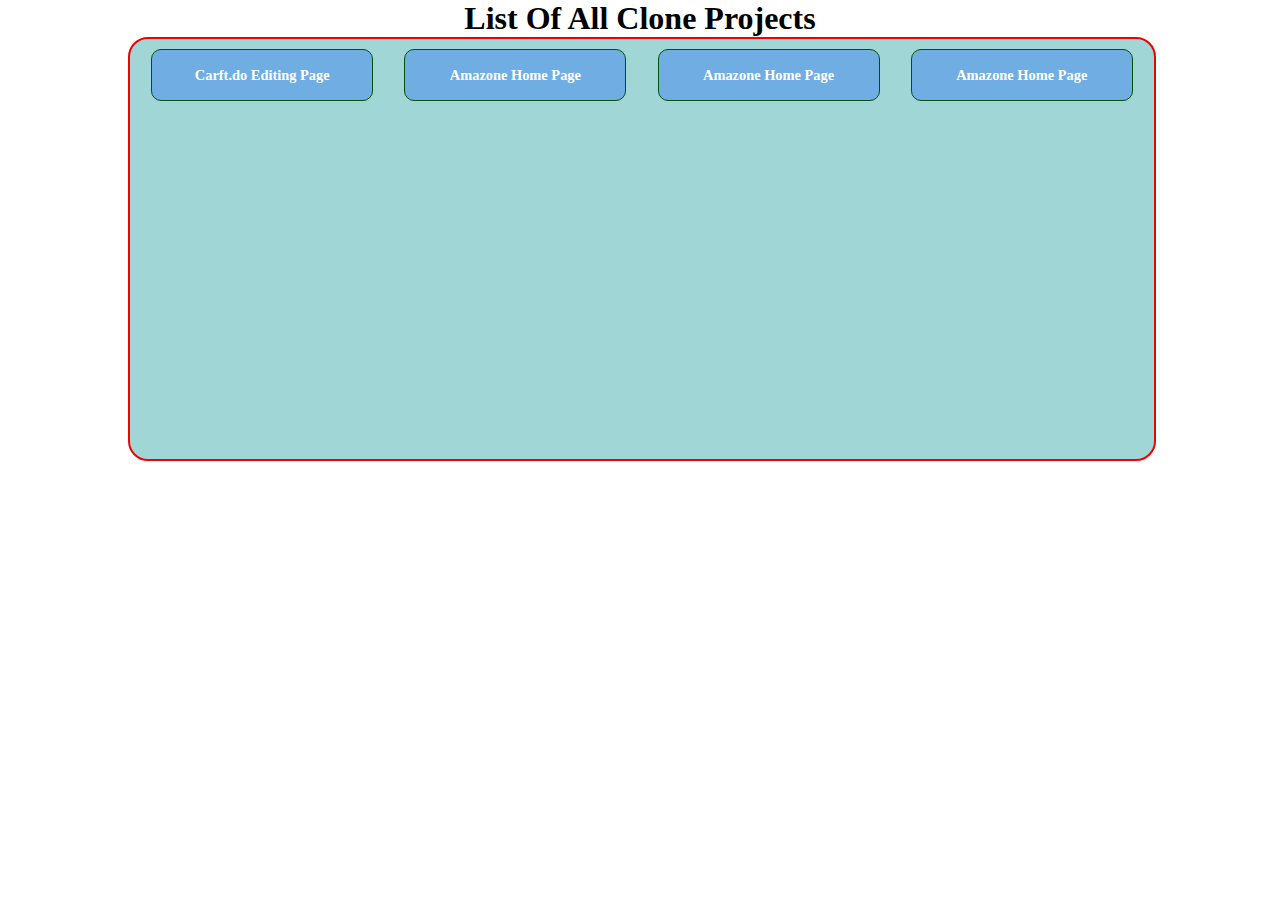
<file: Index.html>
<!DOCTYPE html>
<html lang="en">
<head>
    <meta charset="UTF-8">
    <meta name="viewport" content="width=device-width, initial-scale=1.0">
    <title>Document</title>
    <style>
        * {
        margin: 0;
        padding: 0;
        font-family: 'inter' sans-serif;
        }

        .table {
        background-color: rgb(160, 214, 214);
        color: brown;
        height: 420px;
        width: 80%;
        margin-left: 10%;
        margin-right: 10%;
        position: center;
        border: 2px solid rgb(238, 3, 3);
        border-radius: 20px;
        display: flex;
        justify-content: space-evenly;
        flex-wrap: wrap;
        align-items: left;
        }
        .table a {
            text-decoration: none;
        }

        
        .table-item {
        background-color: rgb(0, 81, 255, .3);
        color: rgb(255, 255, 255);
        font-size: .9rem;
        font-weight: 700;
        height: 50px;
        width: 220px;
        border: 1.3px solid rgb(2, 82, 13);
        border-radius: 10px;
        display: flex;
        align-items: center;
        justify-content: space-around;
        margin: 10px 10px 10px 10px;
        }
        .table-item:hover {
        border: 3px solid rgb(2, 82, 13,.5);
        }
        
        </style>
</head>
<body>

    <h1 style="text-align: center; text-transform: capitalize;"> 
        List Of All  Clone Projects 
    <h1>
    <div class="table">
        <a href="/01/index.html">
            <div class="table-item">
            Carft.do Editing Page
            </div>
        </a>
        <a href="/02/index.html">
            <div class="table-item">
            Amazone Home Page
            </div>
        </a>
        <a href="/02/index.html">
            <div class="table-item">
            Amazone Home Page
            </div>
        </a>
        <a href="/02/index.html">
            <div class="table-item">
            Amazone Home Page
            </div>
        </a>

    </div>
</body>
</html>
</file>
